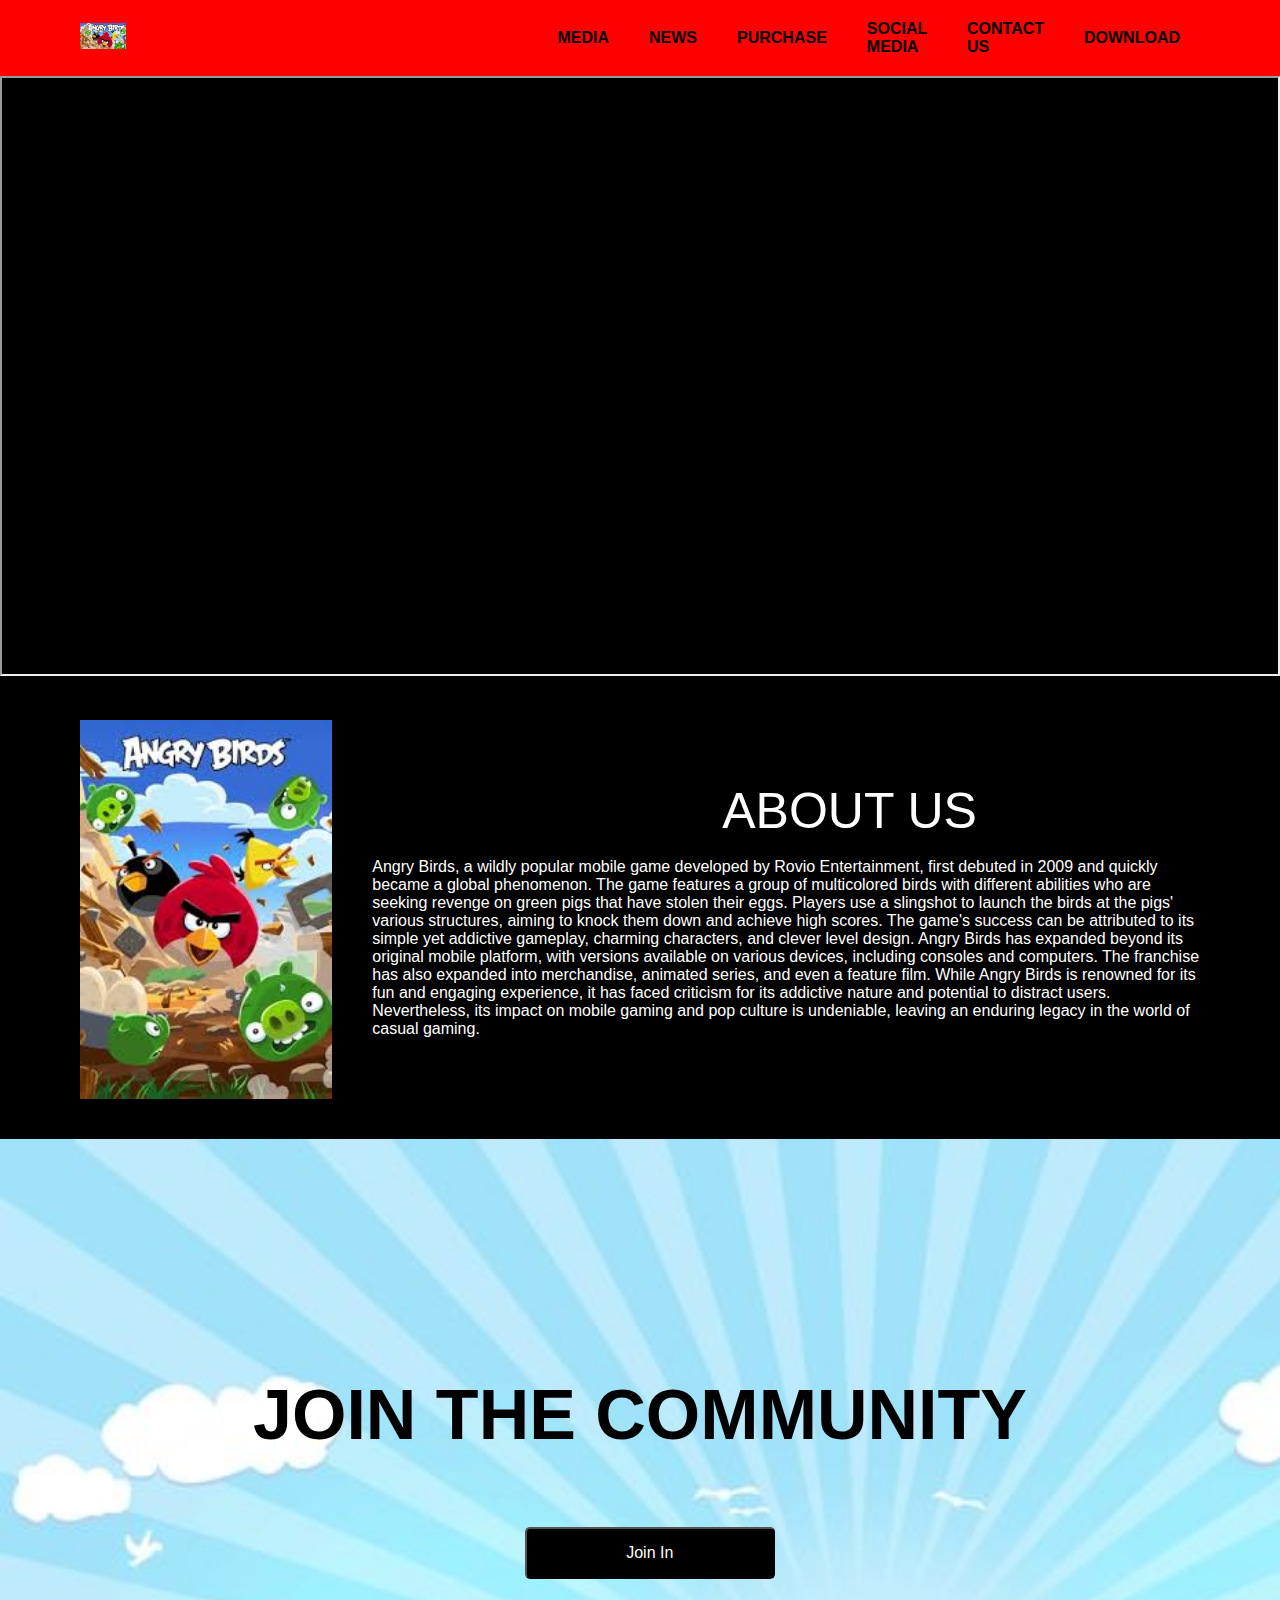
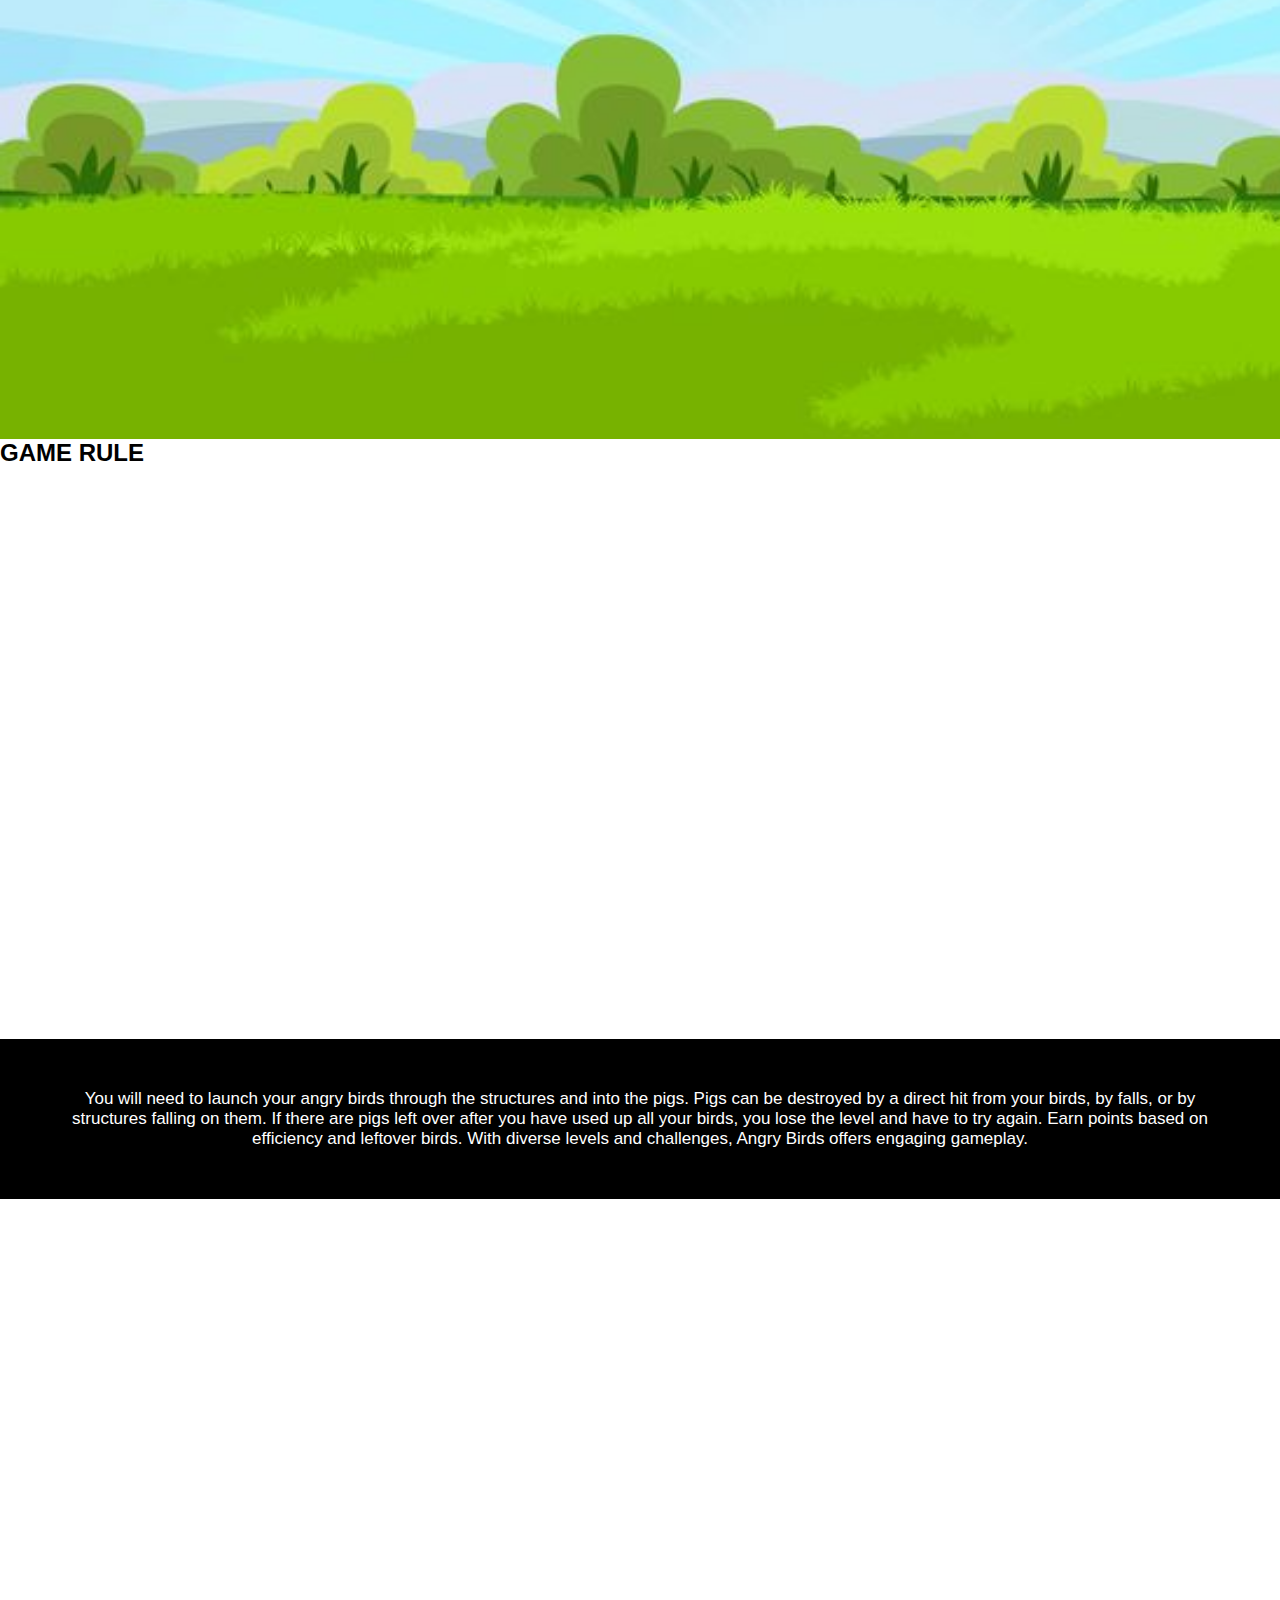
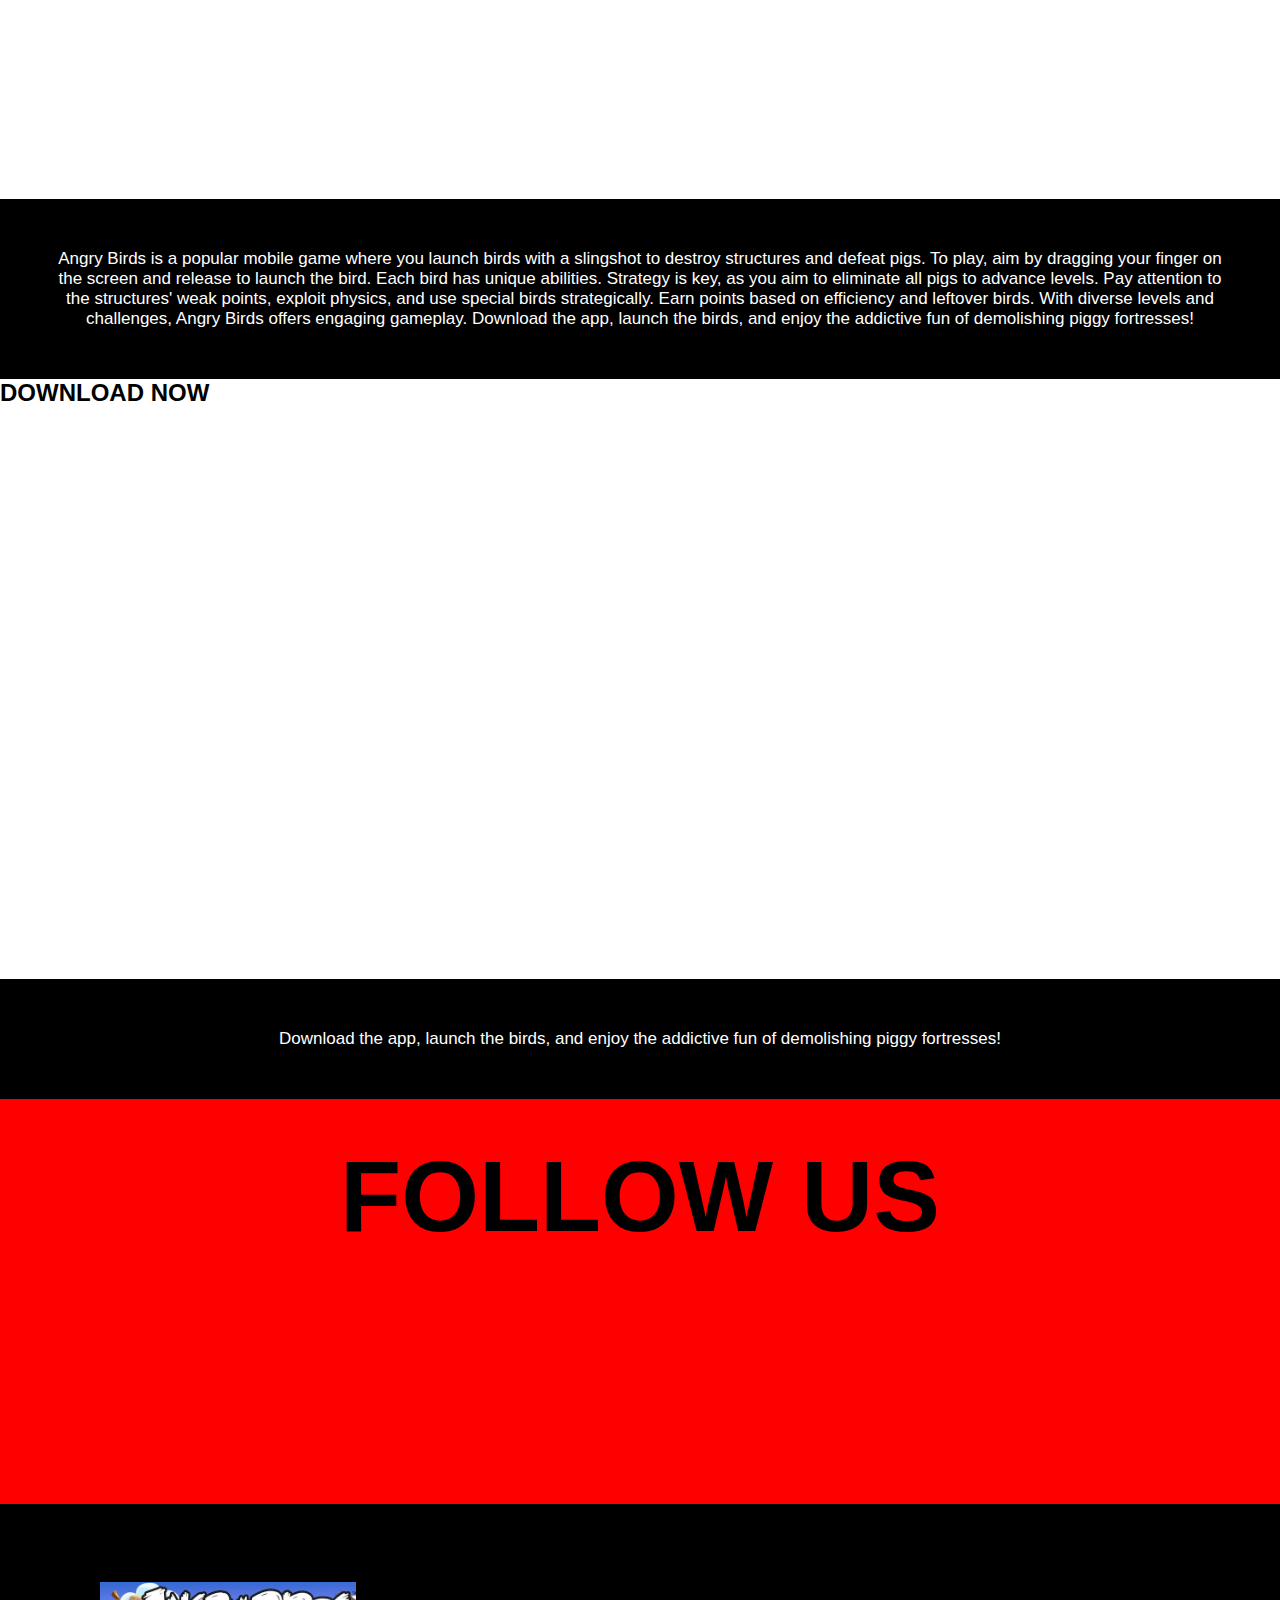
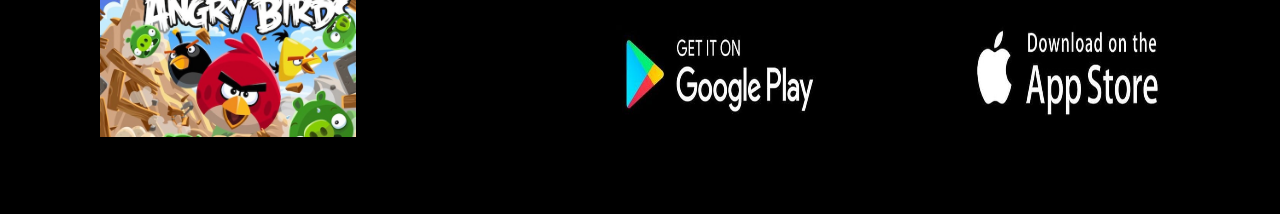
<file: index.html>
<!DOCTYPE html>
<html lang="en">
<head>
    <meta charset="UTF-8">
    <meta name="viewport" content="width=device-width, initial-scale=1.0">
    <title>GAME</title>
    <link rel="icon" href="images/logo.jpeg">
    <link rel="stylesheet" href="style.css">
    <link rel="stylesheet" href="https://cdnjs.cloudflare.com/ajax/libs/font-awesome/6.5.1/css/all.min.css" 
    integrity="sha512-DTOQO9RWCH3ppGqcWaEA1BIZOC6xxalwEsw9c2QQeAIftl+Vegovlnee1c9QX4TctnWMn13TZye+giMm8e2LwA==" 
    crossorigin="anonymous" referrerpolicy="no-referrer">
</head>
<body>
    <!--Section 1-->
    <section id="header">
        <a href="#"><img src="images/logo.jpeg" class="logo" alt="logo"></a>

        <div>
           <ul id="navbar">
               <li><a  href="">MEDIA</a></li>
               <li><a   href="">NEWS</a></li>
               <li><a  href="purchase.html">PURCHASE</a></li>
               <li><a  href="socialmedia.html">SOCIAL MEDIA</a></li>
               <li><a href="">CONTACT US</a></li>
               <li><a href="">DOWNLOAD</a></li>
           </ul>
       </div>
</section>



<!--Section 2-->
<section id="video">
    <iframe width="100%" height="600vh" src="https://www.youtube.com/embed/FSWoUGxGNEg?si=qNkIveMUsl7ZNzP7" 
    title="YouTube video player" allowfullscreen></iframe>

</section>

<!--Section 3-->
<section id="about" class="us">
    <img src="images/about.jpg" alt="">
        <div>
            <h2>ABOUT US</h2> <br>
            <p>
Angry Birds, a wildly popular mobile game developed by Rovio Entertainment, first debuted in 2009 and quickly became a global phenomenon. The game features a group of multicolored birds with different abilities who are seeking revenge on green pigs that have stolen their eggs. Players use a slingshot to launch the birds at the pigs' various structures, aiming to knock them down and achieve high scores.

The game's success can be attributed to its simple yet addictive gameplay, charming characters, and clever level design. Angry Birds has expanded beyond its original mobile platform, with versions available on various devices, including consoles and computers. The franchise has also expanded into merchandise, animated series, and even a feature film.

While Angry Birds is renowned for its fun and engaging experience, it has faced criticism for its addictive nature and potential to distract users. Nevertheless, its impact on mobile gaming and pop culture is undeniable, leaving an enduring legacy in the world of casual gaming.
            </p>
        </div>

</section>

<!--Section 4-->
<section id="community"> <br> <br> <br><br> <br> <br> 
    <h2>JOIN THE COMMUNITY</h2> <br> <br> <br> <br>
    <a href="#">
    <button type="button" class="button">Join In</button> </a>
 </section>








 <!--Section 5-->
<section id="paras">
<!-- Giving title of the first parallax -->
<div class="parallax-1">
    <h2>GAME RULE</h2>
</div>

<!--Content of first parallax -->
<div class="para-1">
    <p>
        You will need to launch your angry birds through the structures and into the pigs.
        Pigs can be destroyed by a direct hit from your birds, by falls, or by structures falling on them.
        If there are pigs left over after you have used up all your birds, you lose the level and have to try again.
        Earn points based on efficiency and leftover birds. With diverse levels and challenges,
        Angry Birds offers engaging gameplay.
    </p>
</div>

<!-- Giving title of the first parallax -->
<div class="parallax-2">

</div>

<!--Content of first parallax -->
<div class="para-2">
    <p>Angry Birds is a popular mobile game where you launch birds with a slingshot
        to destroy structures and defeat pigs. To play, aim by dragging your finger on the screen and release
        to launch the bird. Each bird has unique abilities. Strategy is key, as you aim to eliminate all pigs
        to advance levels. Pay attention to the structures' weak points, exploit physics, and use special birds strategically.
        Earn points based on efficiency and leftover birds. With diverse levels and challenges,
        Angry Birds offers engaging gameplay. Download the app, launch the birds, and enjoy the addictive fun of
        demolishing piggy fortresses!
    </p>
</div>

<!--This will be same as first parallax-->
<div class="parallax-1">
    <h2>DOWNLOAD NOW</h2>
</div>

<div class="para-2">
    <p>
        Download the app, launch the birds, and enjoy the addictive fun of demolishing piggy fortresses!
    </p>
</div>

</section>












<!--Section 6-->
<section id="follow">
    <h1>FOLLOW US</h1>
</section>
<section id="social">

        <div class="icon">
          <a href="https://www.facebook.com/angrybirdsfriends/">  <i class="fa-brands fa-facebook"></i></a>
          <a href="https://twitter.com/AngryBirds?ref_src=twsrc%5Egoogle%7Ctwcamp%5Eserp%7Ctwgr%5Eauthor"> <i class="fa-brands fa-x-twitter"></i></a>
          <a href="https://www.instagram.com/angrybirds/?hl=en"> <i class="fa-brands fa-instagram"></i></a>
          <a href="https://www.youtube.com/@AngryBirds"> <i class="fa-brands fa-youtube"></i></a>
        </div>


</section>

<!--Section 7-->

<section id="contact">

   <img src="images/logo.jpeg" alt="logo" id="logos">
    <a href="https://play.google.com/store/apps/details?id=com.rovio.baba&hl=en&gl=US&pli=1"> <img src="images/google.jpg" alt="google store" id="google"></a>
    <a href="https://apps.apple.com/us/app/angry-birds-2/id880047117"> <img src="images/apple.jpg" alt="apple store" id="apple"></a>

</section>



</body>
</html>
</file>
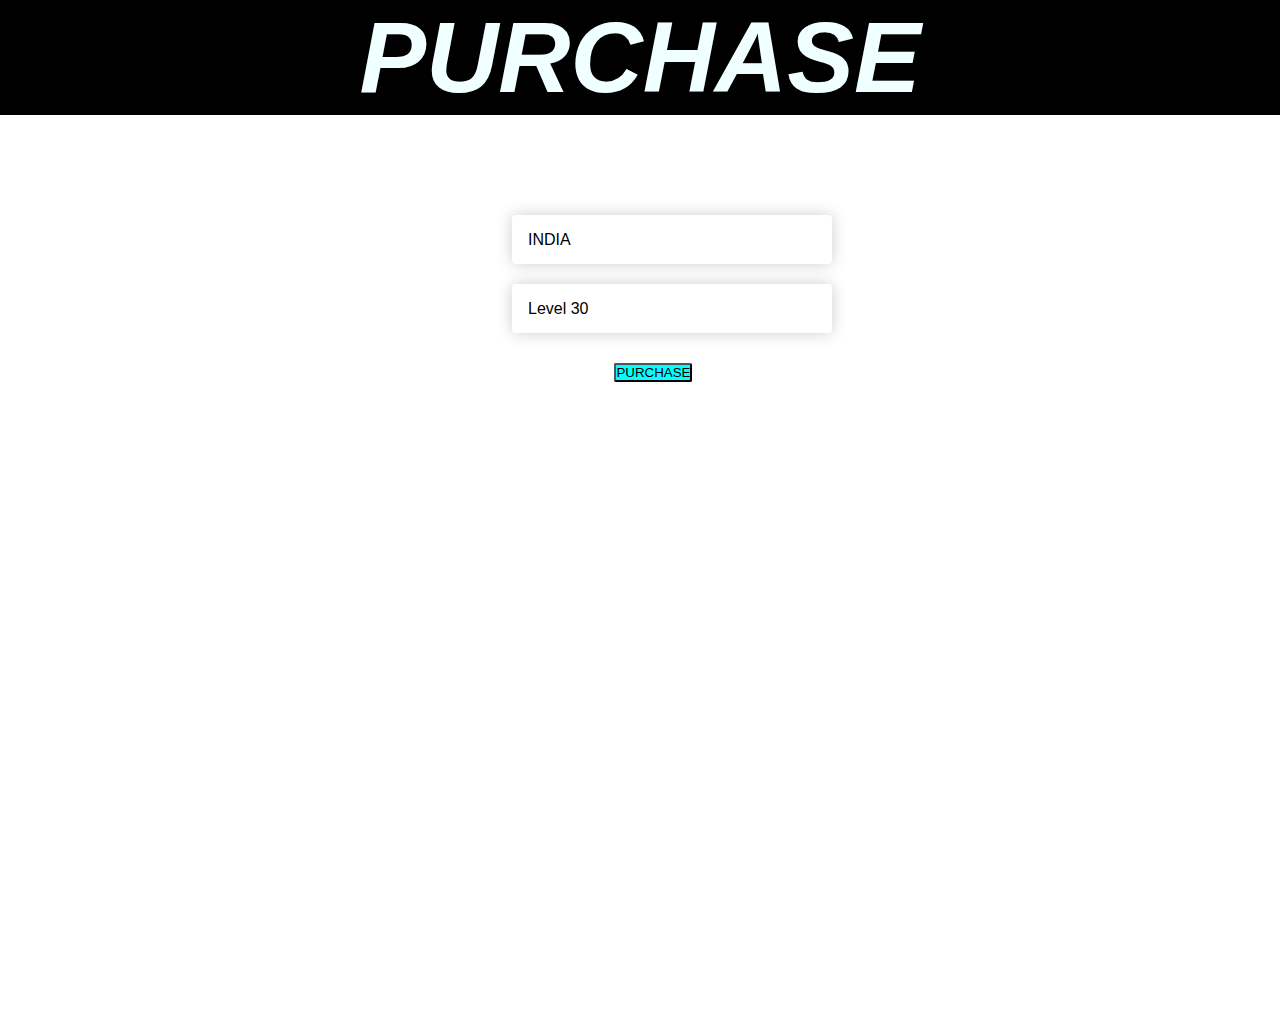
<file: purchase.html>
<!DOCTYPE html>
<html lang="en">
<head>
    <meta charset="UTF-8">
    <meta name="viewport" content="width=device-width, initial-scale=1.0">
    <title>GAME</title>
    <link rel="icon" href="images/logo.jpeg">
    <link rel="stylesheet" href="style.css">
    <link rel="stylesheet" href="https://cdnjs.cloudflare.com/ajax/libs/font-awesome/6.5.1/css/all.min.css" 
    integrity="sha512-DTOQO9RWCH3ppGqcWaEA1BIZOC6xxalwEsw9c2QQeAIftl+Vegovlnee1c9QX4TctnWMn13TZye+giMm8e2LwA==" 
    crossorigin="anonymous" referrerpolicy="no-referrer">
</head>
<body>

<section id="purchase">
<h1>PURCHASE</h1>
</section>

<section id="image">

    <div class="dg">
        <select>
           <option>INDIA</option>
            <option>AMERICA</option>
            <option>CHINA</option>
        </select>
    </div>

    <div class="level">
        <select>
           <option>Level 30</option>
            <option>Level 50</option>
            <option>Level 100</option>
        </select>
    </div>
<span>
    <button type="button" class="pur">PURCHASE</button>
</span>

  </section>

</body>
</html>
</file>
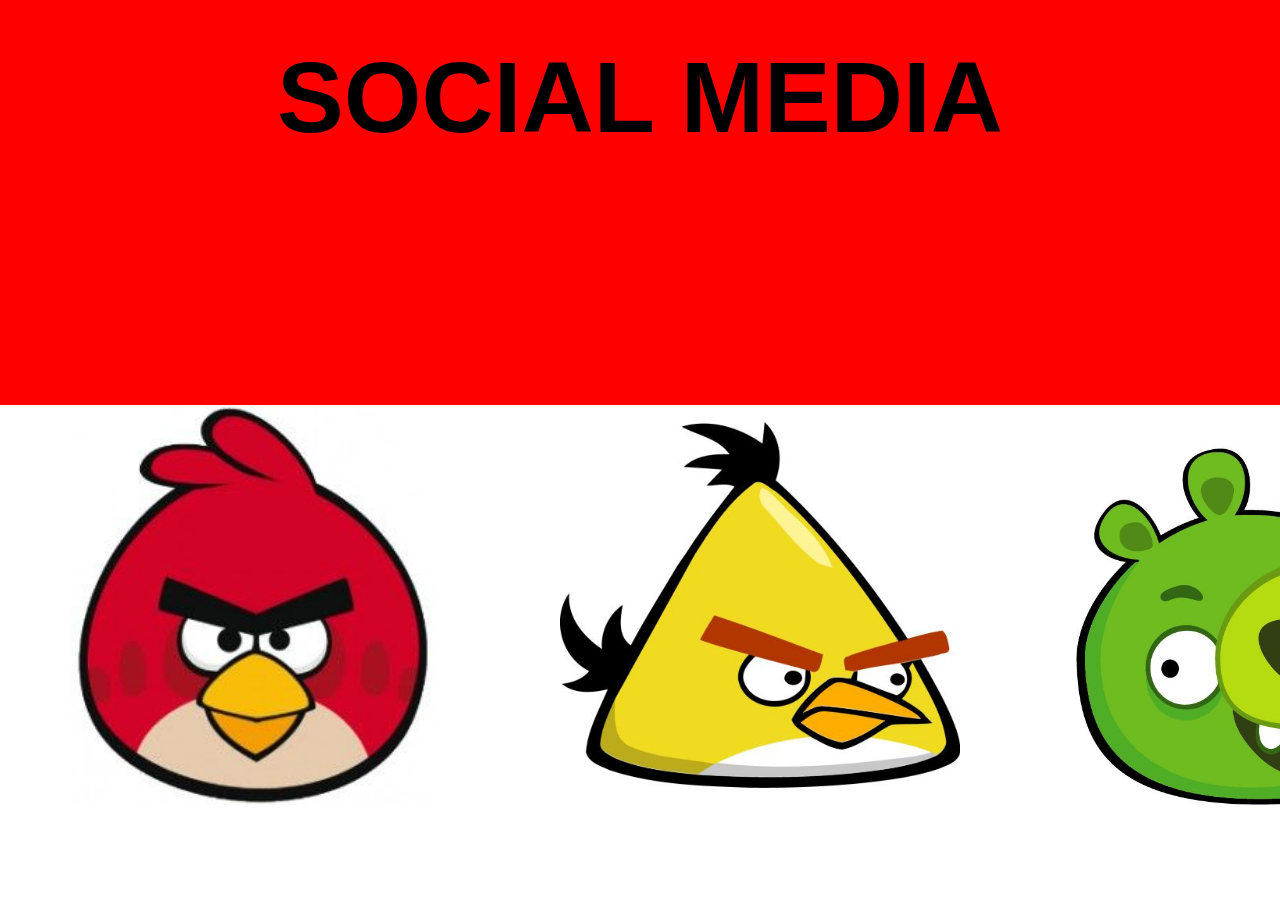
<file: socialmedia.html>
<!DOCTYPE html>
<html lang="en">
<head>
    <meta charset="UTF-8">
    <meta name="viewport" content="width=device-width, initial-scale=1.0">
    <title>GAME</title>
    <link rel="icon" href="images/logo.jpeg">
    <link rel="stylesheet" href="style.css">
    <link rel="stylesheet" href="https://cdnjs.cloudflare.com/ajax/libs/font-awesome/6.5.1/css/all.min.css" 
    integrity="sha512-DTOQO9RWCH3ppGqcWaEA1BIZOC6xxalwEsw9c2QQeAIftl+Vegovlnee1c9QX4TctnWMn13TZye+giMm8e2LwA==" 
    crossorigin="anonymous" referrerpolicy="no-referrer">
</head>
<body>

    <section id="follow">
        <h1>SOCIAL MEDIA</h1>
    </section>
    <section id="social">

            <div class="icon">
              <a href="https://www.facebook.com/angrybirdsfriends/">  <i class="fa-brands fa-facebook"></i></a>
              <a href="https://twitter.com/AngryBirds?ref_src=twsrc%5Egoogle%7Ctwcamp%5Eserp%7Ctwgr%5Eauthor"> <i class="fa-brands fa-x-twitter"></i></a>
              <a href="https://www.instagram.com/angrybirds/?hl=en"> <i class="fa-brands fa-instagram"></i></a>
              <a href="https://www.youtube.com/@AngryBirds"> <i class="fa-brands fa-youtube"></i></a>
            </div>

    </section>
    <section id="img">
        <div class="image1">
            <img src="images/red.jpeg" alt="image1">
        </div>
        <div class="image1">
            <img src="images/yellow.jpeg" alt="image2">
        </div>
        <div class="image1">
            <img src="images/green.jpeg" alt="image3">
        </div>

    </section>





</body>
</html>
</file>
<file: style.css>
* {
    margin: 0;
    padding: 0;
    box-sizing: border-box;
    font-family: "Spartan", sans-serif;
  }


  /*Section 1*/
  #header{
    display: flex;
    align-items: center;
    justify-content: space-between ;
    padding: 20px 80px;
    background: red;
    box-shadow: 0 5px 15px rgba(0,0,0,0.06);
    z-index: 999;
    position:static;
    top: 0;
    left: 0 ;
}

#navbar{
    display: flex;
    align-items: center;
    justify-content: center;

}

#navbar li{
    list-style: none;
    padding: 0 20px;
    position: relative;
}

#navbar li a{
    text-decoration: none;
    font-size: 16px;
    font-weight: 600;
    color: black;
    transition: 0.3s ease;
}

#navbar li a:hover,
#navbar li a.active{
    color: white;

}

#navbar li a.active::after,
#navbar li a:hover::after{
    content:"";
    width: 30%;
    height: 2px;
    background: white;
    position: absolute;
    bottom: -4px;
    left: 20px;
}

.logo{
    width: 10%;
    height: 10%;
}

/*Section 2*/
#video{
    background-color: black;
}

/*Section 3*/

#about img{
    width: 200%;
    height: auto;
    
}

#about{
    display: flex;
    align-items: center;
    background-color: black;
}

#about div{
    padding-left: 40px;
    color: white;
}

#about div h2{
    padding-left: 350px;
    font-weight: 200;
    font-size: 50px;
}

.us{
    padding: 40px 80px;
}

#community{
    background-image: url("images/a.jpg");
    width: 100%;
    height: 100vh;
    background-size: cover;
    display: flex; 
    flex-direction: column;
  }
  
  #community h2{
    color : black;
    text-align: center;
    font-size: 70px;
    padding-top: 10%;
  }

  #community .button {
        background-color:black;
        margin-left: 41%;
        color: white;
        padding: 15px 32px;
        text-align: center;
        text-decoration: none; 
        font-size: 16px;
        width: 250px;
        border-radius: 5px;
}

#community .button:hover{
    background-color: aqua;
    color: black;
}

#contact{
    display: flex;
    align-items: center;
    background-color: black ;
    height: 310px;
    justify-content: space-between ;

}

#contact a{
    margin-left: 50px;
    width: 100%;
    height: 80%;
    padding-top: 90px;
    
}



#logos{
    
    width: 20%;
    height: 50%;
    margin-left: 100px;
}

#apple{
    margin-left: 100px;
    width: 50%;
    height: 60%;

}

#google{
    margin-left: 210px;
    width: 50%;
    height: 60%;
}

#follow{
    background-color: red;font-size: 50px;
    text-align: center;padding-top: 40px;

}

#social{
    background-color: red;height: 250px; 
    text-align: center;font-size: 50px;
    
}

.icon{
    padding-top: 80px;
}


/*Purchase*/

#purchase{
background-color: black;
height: 100%;
width: 100%;
color: azure;
text-align: center;
font-size: 50px;
font-style: italic;
}



#img{
   display: flex; width: 95em;
   height: 25em;
   background-color:white;
}

.image1,.image2,.image3{
    display: flex; width: 33em;
   height: 25em;
   justify-content: space-around;
   
}

/*parallax*/

* {
    margin: 0px;
    padding: 0px;
}

#paras .parallax-1 {
    width: 100%;
    height: 600px;
    background: url('https://wallpapercave.com/wp/wp9693112.jpg');
    background-size: 100% 100%;
    background-attachment: fixed;
}

/*
#paras .parallax-1 h2 {
    margin: auto;
    position: relative;
    left: 500x;
    top: 300px;
    width: 250px;
    height: 37px;
    padding: 10px;
    background-color: black;
    color: white;
    text-align: center;
    font-size: 30px;
    font-family: Verdana;
}
*/


#paras .parallax-2 {
    width: 100%;
    height: 600px;
    background: url('https://wallpapers.com/images/hd/angry-birds-background-cbd9d9al7q3yewf2.jpg');
    background-size: 100% 100%;
    background-attachment: fixed;
}


/*
#paras .parallax-2 h2 {
    margin: auto;
    position: relative;
    left: 500x;
    top: 300px;
    width: 250px;
    height: 37px;
    padding: 10px;
    background-color: black;
    color: white;
    text-align: center;
    font-size: 30px;
    font-family: Verdana;
}
*/
#paras .para-1, .para-2 {
    padding: 50px;
    background-color: black;
    color: white ;
    font-size: 17px;
    text-align: center;
}



/*image*/

#image{ 
    background: url('https://lh6.googleusercontent.com/proxy/6spilRchTkjSJsqjw6xoTRXd9lcPyFtjErR4mnx0L5A0962sXRTkEOSyWCW5cUSb2IhBdok8U2cO-ISC4cLF6A9NRDsj8cu_rmIY9l34gAcjWzAUMfHAbCAvlfz4itd-UlBRFgn-');
    width: 100%;
    height: 100vh;
    background-size: cover;
    display: flex; 
    flex-direction: column;
}

/*

.dg{
    margin-left: 25% ;  
    margin-top: 100px ;
}

.level{
    margin-left: 25% ; margin-top: 10px ;
}

.pur{
    margin-left: 25% ; margin-top: 10px ;
    border-radius: 2px;
    color: black;
    background-color: aqua;
}

.pur:hover{
    background-color: greenyellow;
    color: black;
}


*/

.pur{
    margin-left: 48% ; margin-top: 30px ;
    border-radius: 2px;
    color: black;
    background-color: aqua;
}

.pur:hover{
    background-color: green;
    color: black;
}


.dg{
    margin-left: 40% ;  
    margin-top: 100px ;
}

.level{
    margin-left: 40% ; margin-top: 20px ;
}




select {
    /* Reset */
    appearance: none;
    border: 0;
    outline: 0;
    font: inherit;
    /* Personalize */
    width: 20rem;
    padding: 1rem 4rem 1rem 1rem;
    background: var(--arrow-icon) no-repeat right 0.8em center / 1.4em,
      linear-gradient(to left, var(--arrow-bg) 3em, var(--select-bg) 3em);
    color: black;
    border-radius: 0.25em;
    box-shadow: 0 0 1em 0 rgba(0, 0, 0, 0.2);
    cursor: pointer;
    /* Remove IE arrow */
    &::-ms-expand {
      display: none;
    }
    /* Remove focus outline */
    &:focus {
      outline: none;
    }
    /* <option> colors */
    option {
      color: inherit;
      background-color: var(--option-bg);
    }
  }
</file>
